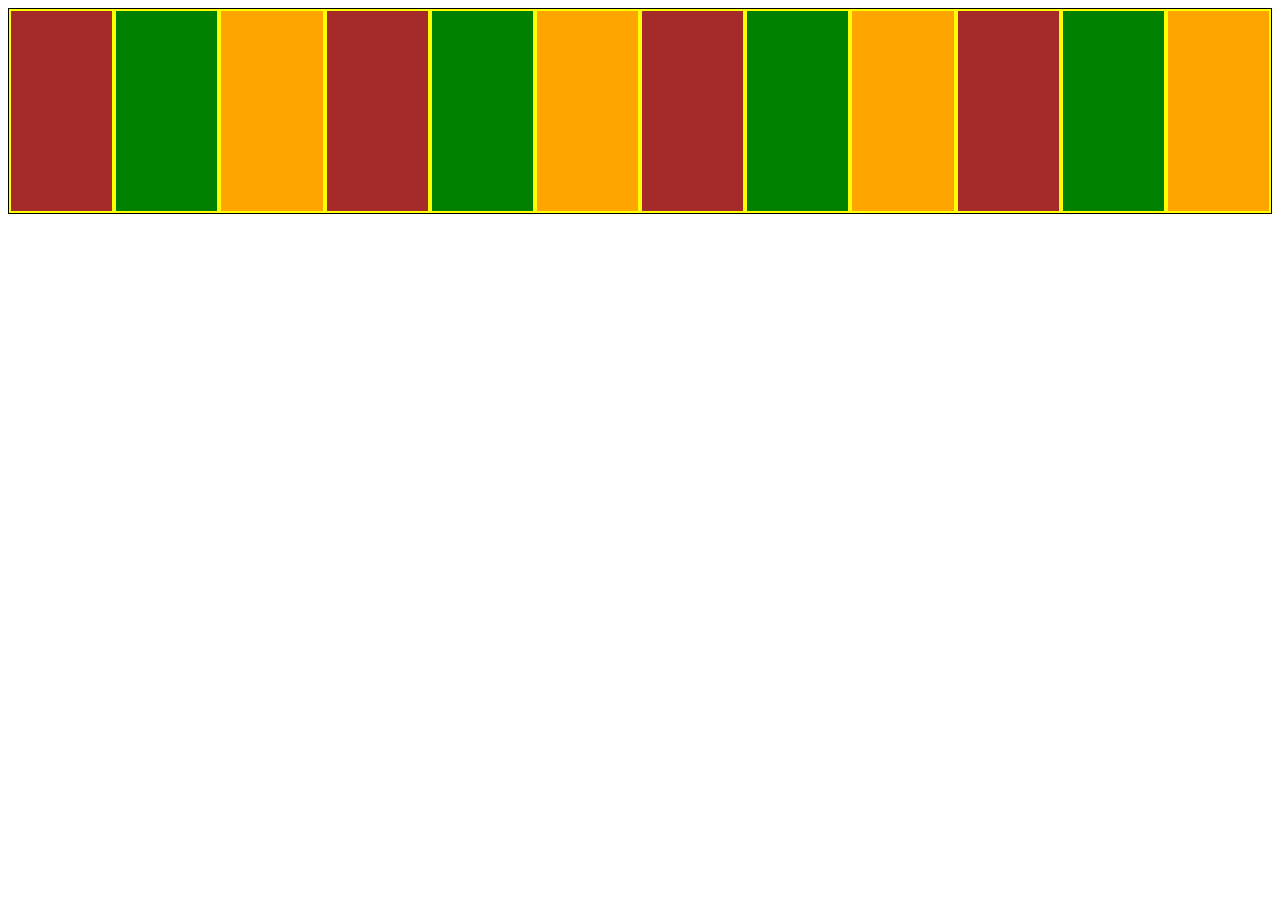
<file: OneDrive/Documents/FSD/Flex/index.html>
<!DOCTYPE html>
<html lang="en">
<head>
    <meta charset="UTF-8">
    <meta name="viewport" content="width=device-width, initial-scale=1.0">
    <title>Document</title>
    <link rel="stylesheet" href="style.css">
</head>
<body>
    <div class="parent">
        <div class="child1"></div>
        <div class="child2"></div>
        <div class="child3"></div>
        <div class="child1"></div>
        <div class="child2"></div>
        <div class="child3"></div>
        <div class="child1"></div>
        <div class="child2"></div>
        <div class="child3"></div>
        <div class="child1"></div>
        <div class="child2"></div>
        <div class="child3"></div>
    </div>
    
</body>
</html>
</file>
<file: OneDrive/Documents/FSD/Flex/style.css>
.parent{
    display: flex;
    flex-wrap: nowrap;
    justify-content: space-evenly;
    background-color: aqua;
    border:1px solid black;

}
.child1{
    height: 200px;
    width: 300px;
    background-color: brown;
    border: 2px solid yellow;
}
.child2{
    height: 200px;
    width: 300px;
    background-color:green;
    border: 2px solid yellow;
}
.child3{
    height: 200px;
    width: 300px;
    background-color: orange;
    border: 2px solid yellow;
}
</file>
